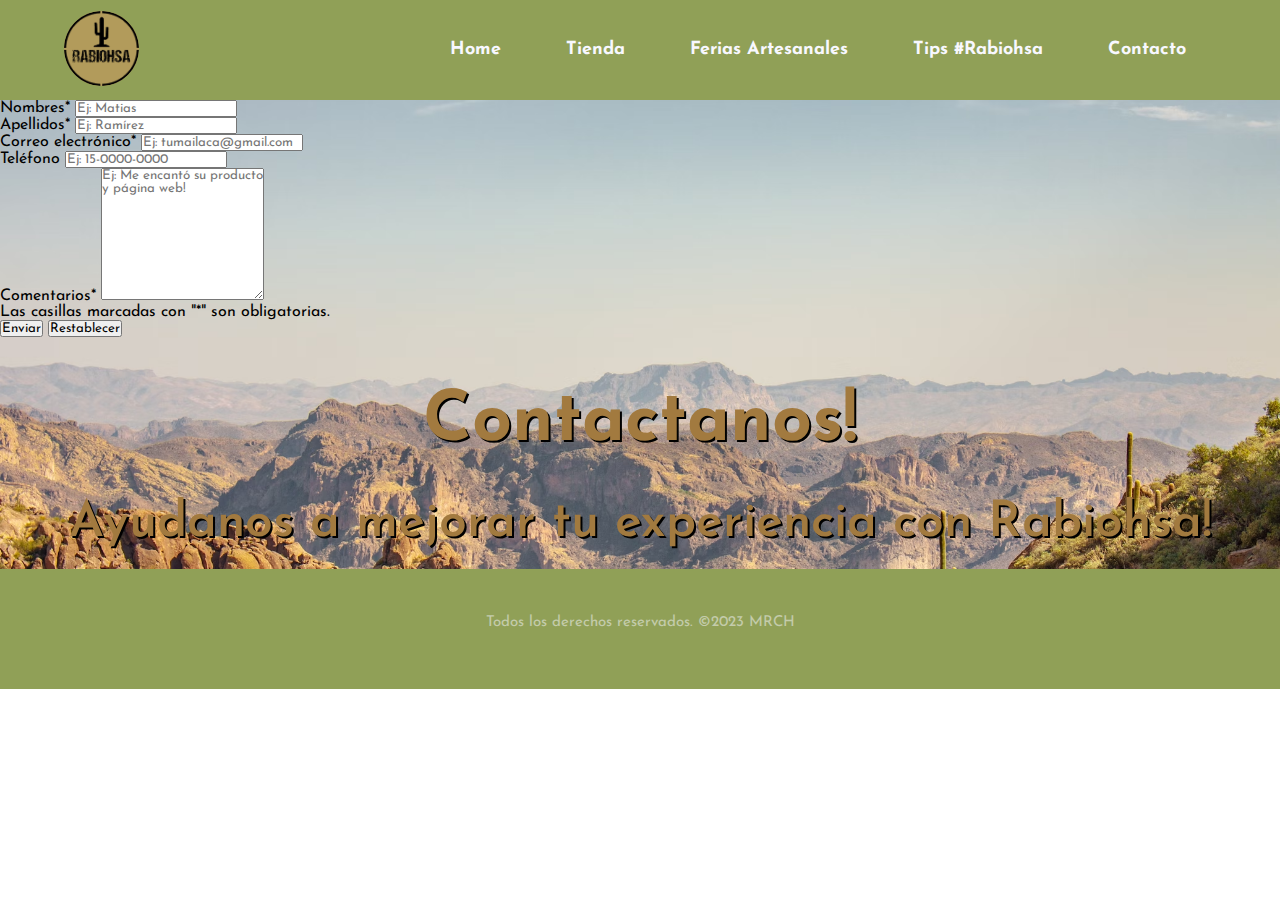
<file: html/contacto.html>
<!DOCTYPE html>
<html lang="es">

<head>
    <meta charset="UTF-8">
    <meta name="viewport" content="width=device-width, initial-scale=1.0">
    <meta name="description" content="¿Tienes preguntas o comentarios? Contáctanos para obtener más información sobre nuestros productos cosméticos naturales. Estamos aquí para ayudarte en tu camino hacia una belleza saludable y sostenible. Completa el formulario de contacto o utiliza la información proporcionada para comunicarte con nuestro equipo de atención al cliente. ¡Esperamos saber de ti pronto!">
    <title>Contacto | Rabiohsa</title>
    <link rel="stylesheet" href="../css/style.css">
    <link rel="stylesheet" href="https://cdnjs.cloudflare.com/ajax/libs/font-awesome/6.4.2/css/all.min.css"
        integrity="sha512-z3gLpd7yknf1YoNbCzqRKc4qyor8gaKU1qmn+CShxbuBusANI9QpRohGBreCFkKxLhei6S9CQXFEbbKuqLg0DA=="
        crossorigin="anonymous" referrerpolicy="no-referrer" />
    <link rel="preconnect" href="https://fonts.googleapis.com">
    <link rel="preconnect" href="https://fonts.gstatic.com" crossorigin>
    <link href="https://fonts.googleapis.com/css2?family=Josefin+Sans&family=Roboto:wght@100&display=swap"
        rel="stylesheet">
</head>

<body class="contactoBody">
    <header>
        <div class="navBarLogo">
            <img src="../media/logo.png" alt="Rabiohsa, productos naturales">
        </div>

        <input type="checkbox" id="menuResponsive">
        <label for="menuResponsive"><i class="fa-solid fa-bars"></i></label>

        <nav class="navBar">
            <ul>
                <li><a href="../index.html">Home</a></li>
                <li><a href="tienda.html">Tienda</a></li>
                <li><a href="ferias.html">Ferias Artesanales</a></li>
                <li><a href="tips.html">Tips #Rabiohsa</a></li>
                <li><a href="contacto.html">Contacto</a></li>
            </ul>

        </nav>
    </header>


    <main class="contactoMain">
        <div class="contactoContainer">
            <div class="formulario">
                <form>
                    <div>
                        <label for="formNombre">Nombres*</label>
                        <input type="text" id="formNombre" placeholder="Ej: Matias" required>
                    </div>
    
                    <div>
                        <label for="formApellido">Apellidos*</label>
                        <input type="text" id="formApellido" placeholder="Ej: Ramírez" required>
                    </div>
                    <div>
                        <label for="formMail">Correo electrónico*</label>
                        <input type="email" id="formMail" placeholder="Ej: tumailaca@gmail.com" required>
                    </div>
                    <div>
                        <label for="formTel">Teléfono</label>
                        <input type="text" id="formTel" placeholder="Ej: 15-0000-0000">
                    </div>
                    <div>
                        <label class="formCommentLabel" for="formComment">Comentarios*</label>
                        <textarea name="formComment" id="formComment" cols="20" rows="10"
                            placeholder="Ej: Me encantó su producto y página web!"></textarea>
                    </div>
                    <p class="camposObligatorios">
                        Las casillas marcadas con "*" son obligatorias.
                    </p>
                    <span class="formButtons">
                        <input type="submit" value="Enviar">
                        <input type="reset" value="Restablecer">
                    </span>
                </form>
            </div>
    
            <div class="contactoTxt">
                <h1 class="contactoTitle">
                 Contactanos!
             </h1>
     
             <h2 class="contactoSubtitle">
                 Ayudanos a mejorar tu experiencia con Rabiohsa!
             </h2> 
             </div>
        </div>
    </main>


    <footer>
        <div class="social">
            <a href="https://www.instagram.com/rabiohsa/" target="_blank"><i class="fab fa-instagram"></i></a>
            <a href="https://www.facebook.com/rabiohsa.rabiohsa" target="_blank"><i class="fab fa-facebook"></i></a>
            <a href="https://api.whatsapp.com/send/?phone=5491165859099&text&type=phone_number&app_absent=0"
                target="_blank"><i class="fab fa-whatsapp"></i></a>
            <a href="https://www.tiktok.com/@rabiohsa" target="_blank"><i class="fab fa-tiktok"></i></a>
        </div>

        <p class="copyright">Todos los derechos reservados. ©2023 MRCH </p>
    </footer>
</body>

</html>
</file>
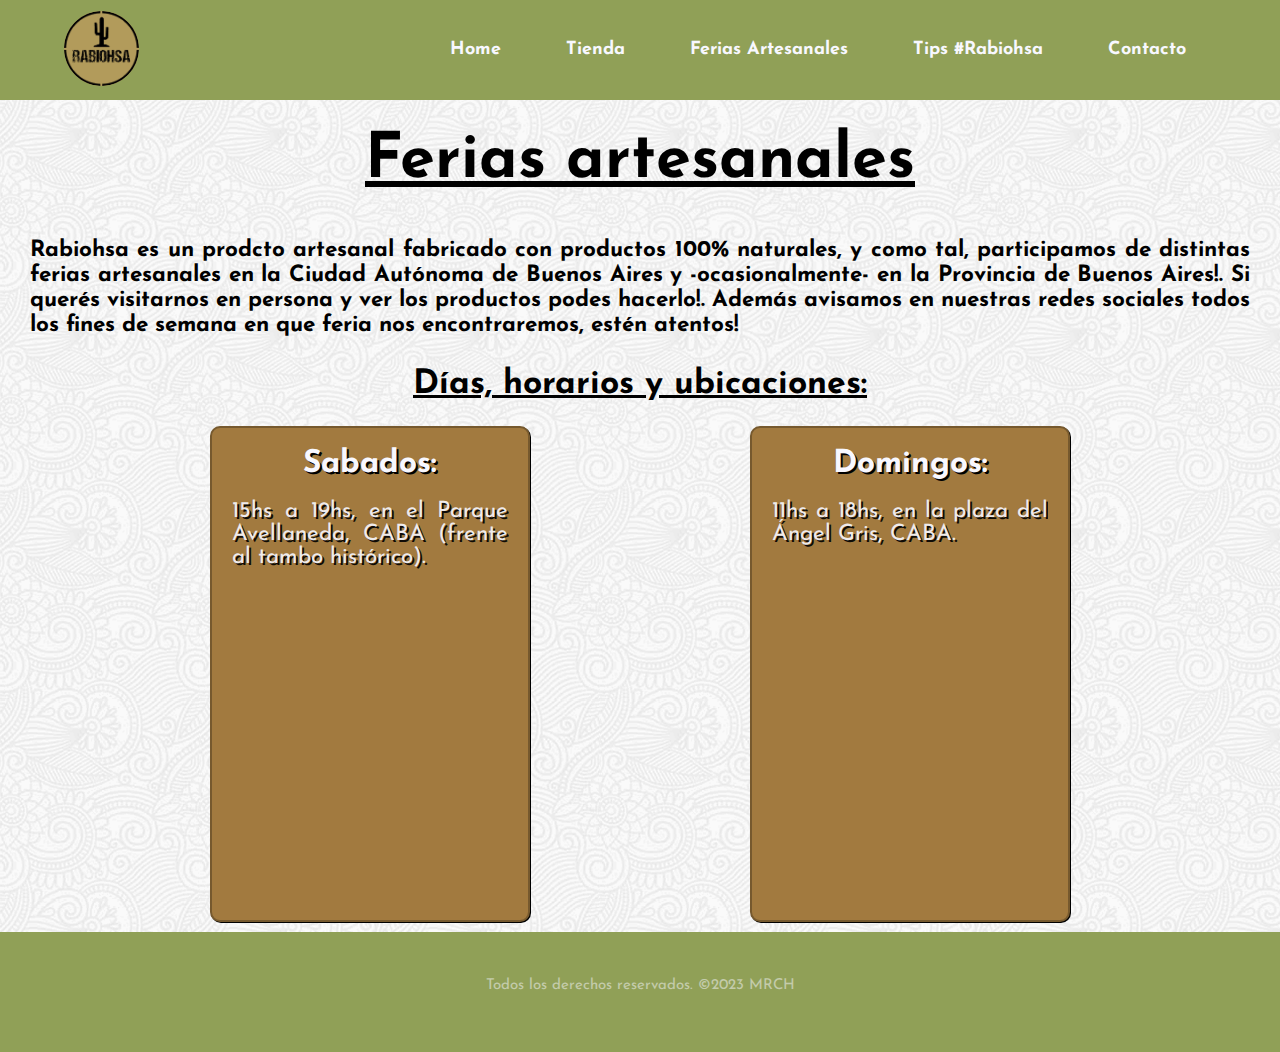
<file: html/ferias.html>
<!DOCTYPE html>
<html lang="es">

<head>
    <meta charset="UTF-8">
    <meta name="viewport" content="width=device-width, initial-scale=1.0">
    <meta name="description" content="Visita nuestro stand y experimenta la belleza de primera mano. Conoce la dirección, horarios y detalles de cada feria artesanal para disfrutar de una experiencia de compra única con nuestros productos naturales y sostenibles.">
    <title>Ferias Artesanales | Rabiohsa</title>
    <link rel="stylesheet" href="../css/style.css">
    <link rel="stylesheet" href="https://cdnjs.cloudflare.com/ajax/libs/font-awesome/6.4.2/css/all.min.css"
        integrity="sha512-z3gLpd7yknf1YoNbCzqRKc4qyor8gaKU1qmn+CShxbuBusANI9QpRohGBreCFkKxLhei6S9CQXFEbbKuqLg0DA=="
        crossorigin="anonymous" referrerpolicy="no-referrer" />
    <link rel="preconnect" href="https://fonts.googleapis.com">
    <link rel="preconnect" href="https://fonts.gstatic.com" crossorigin>
    <link href="https://fonts.googleapis.com/css2?family=Josefin+Sans&family=Roboto:wght@100&display=swap"
        rel="stylesheet">
</head>

<body>
    <header>
        <div class="navBarLogo">
            <img src="../media/logo.png" alt="Rabiohsa, productos naturales">
        </div>

        <input type="checkbox" id="menuResponsive">
        <label for="menuResponsive"><i class="fa-solid fa-bars"></i></label>

        <nav class="navBar">
            <ul>
                <li><a href="../index.html">Home</a></li>
                <li><a href="tienda.html">Tienda</a></li>
                <li><a href="ferias.html">Ferias Artesanales</a></li>
                <li><a href="tips.html">Tips #Rabiohsa</a></li>
                <li><a href="contacto.html">Contacto</a></li>
            </ul>

        </nav>
    </header>


    <main class="feriasMain">
        <div class="feriasIntro">
            <div class="feriasTitle">
                <h1>
                    Ferias artesanales
                </h1>
            </div>

            <div class="feriasDesc">
                <p>
                    Rabiohsa es un prodcto artesanal fabricado con productos 100% naturales, y como tal, participamos de distintas ferias artesanales en la Ciudad Autónoma de Buenos Aires y -ocasionalmente- en la Provincia de Buenos Aires!. Si querés visitarnos en persona y ver los productos podes hacerlo!. Además avisamos en nuestras redes sociales todos los fines de semana en que feria nos encontraremos, estén atentos!
                </p>
            </div>
            <div class="feriasSubt">
                <h2>
                    Días, horarios y ubicaciones:
                </h2>
            </div>
        </div>
        <div class="feriasCardContainer">
            <div class="horariosFormat">
                <h3>Sabados:</h3>
                <p>
                    15hs a 19hs, en el Parque Avellaneda, CABA (frente al tambo histórico).
                </p>
                <iframe
                    src="https://www.google.com/maps/embed?pb=!1m18!1m12!1m3!1d1641.1851067535868!2d-58.47993962130193!3d-34.64535223967865!2m3!1f0!2f0!3f0!3m2!1i1024!2i768!4f13.1!3m3!1m2!1s0x95bcc9761fef1a05%3A0x43030aea6762a8e4!2sParque%20Avellaneda%2C%20C1407%20Buenos%20Aires!5e0!3m2!1sen!2sar!4v1697673464666!5m2!1sen!2sar"
                    width="400" height="300" style="border:0;" allowfullscreen="" loading="lazy"
                    referrerpolicy="no-referrer-when-downgrade"></iframe>
            </div>
            <div class="horariosFormat">
                <h3>Domingos:</h3>
                <p>

                    11hs a 18hs, en la plaza del Ángel Gris, CABA.
                </p>
                <iframe
                    src="https://www.google.com/maps/embed?pb=!1m18!1m12!1m3!1d3283.2955210965047!2d-58.459241723462455!3d-34.62197155846391!2m3!1f0!2f0!3f0!3m2!1i1024!2i768!4f13.1!3m3!1m2!1s0x95bcca23c666659d%3A0xbc49c2e1846a2565!2sPlaza%20del%20%C3%81ngel%20Gris!5e0!3m2!1sen!2sar!4v1697672542148!5m2!1sen!2sar"
                    width="400" height="300" style="border:0;" allowfullscreen="" loading="lazy"
                    referrerpolicy="no-referrer-when-downgrade"></iframe>
            </div>


        </div>
    </main>

    <footer>
        <div class="social">
            <a href="https://www.instagram.com/rabiohsa/" target="_blank"><i class="fab fa-instagram"></i></a>
            <a href="https://www.facebook.com/rabiohsa.rabiohsa" target="_blank"><i class="fab fa-facebook"></i></a>
            <a href="https://api.whatsapp.com/send/?phone=5491165859099&text&type=phone_number&app_absent=0"
                target="_blank"><i class="fab fa-whatsapp"></i></a>
            <a href="https://www.tiktok.com/@rabiohsa" target="_blank"><i class="fab fa-tiktok"></i></a>
        </div>

        <p class="copyright">Todos los derechos reservados. ©2023 MRCH </p>
    </footer>
</body>

</html>
</file>
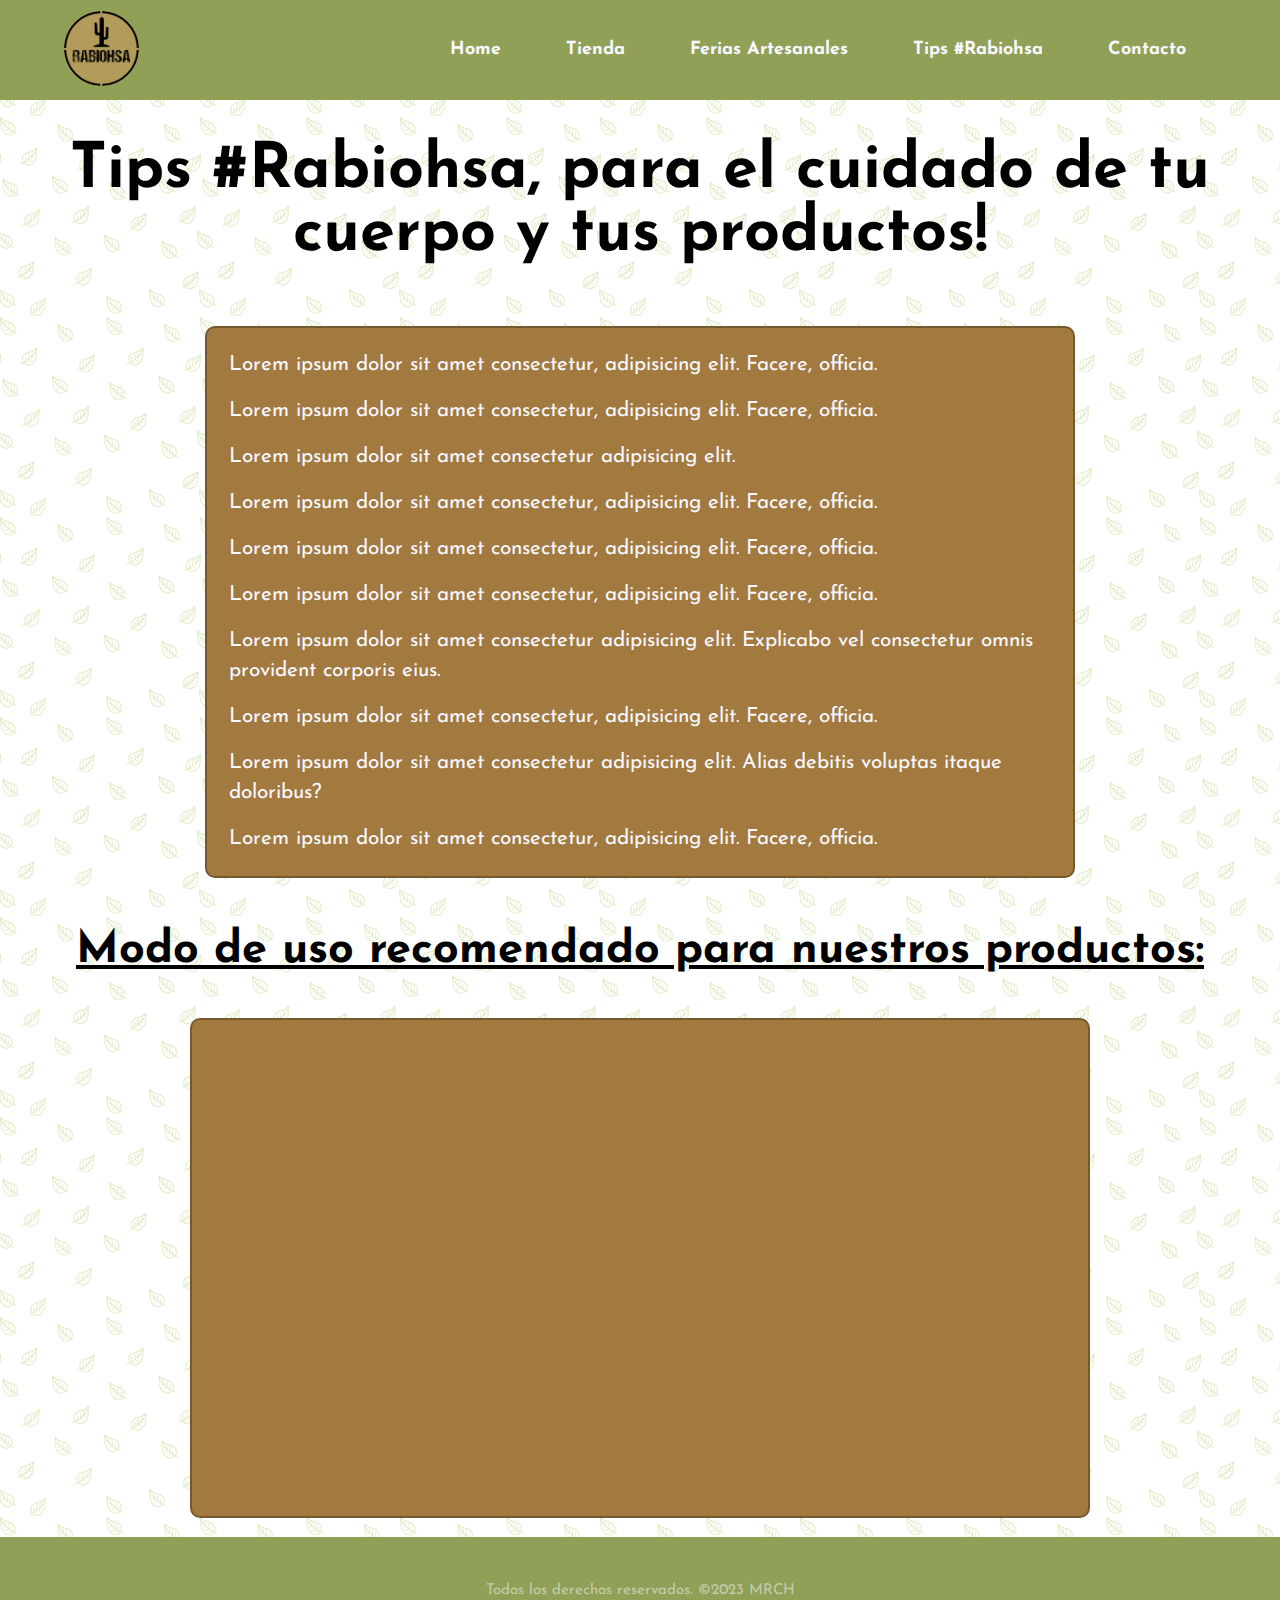
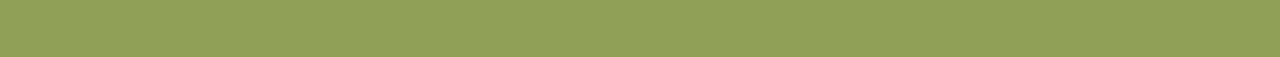
<file: html/tips.html>
<!DOCTYPE html>
<html lang="es">

<head>
    <meta charset="UTF-8">
    <meta name="viewport" content="width=device-width, initial-scale=1.0">
    <meta name="description" content="Descubre nuestros consejos de belleza natural en nuestra página de tips. Encuentra guías y trucos para aprovechar al máximo nuestros productos cosméticos naturales. Aprende sobre cuidado de la piel, maquillaje sostenible y prácticas de belleza consciente. ¡Explora nuestras sugerencias para realzar tu belleza de manera natural y saludable!">
    <title>Tips | Rabiohsa</title>
    <link rel="stylesheet" href="../css/style.css">
    <link rel="stylesheet" href="https://cdnjs.cloudflare.com/ajax/libs/font-awesome/6.4.2/css/all.min.css"
        integrity="sha512-z3gLpd7yknf1YoNbCzqRKc4qyor8gaKU1qmn+CShxbuBusANI9QpRohGBreCFkKxLhei6S9CQXFEbbKuqLg0DA=="
        crossorigin="anonymous" referrerpolicy="no-referrer" />
    <link rel="preconnect" href="https://fonts.googleapis.com">
    <link rel="preconnect" href="https://fonts.gstatic.com" crossorigin>
    <link href="https://fonts.googleapis.com/css2?family=Josefin+Sans&family=Roboto:wght@100&display=swap"
        rel="stylesheet">
</head>

<body>
    <header>
        <div class="navBarLogo">
            <img src="../media/logo.png" alt="Rabiohsa, productos naturales">
        </div>

        <input type="checkbox" id="menuResponsive">
        <label for="menuResponsive"><i class="fa-solid fa-bars"></i></label>

        <nav class="navBar">
            <ul>
                <li><a href="../index.html">Home</a></li>
                <li><a href="tienda.html">Tienda</a></li>
                <li><a href="ferias.html">Ferias Artesanales</a></li>
                <li><a href="tips.html">Tips #Rabiohsa</a></li>
                <li><a href="contacto.html">Contacto</a></li>
            </ul>

        </nav>
    </header>

    <main class="mainTips">
        <div class="tipsMainTitle">
            <h1>
                Tips #Rabiohsa, para el cuidado de tu cuerpo y tus productos!
            </h1>
        </div>
        <div class="tipsLista">
            <ol>
                <li><p>Lorem ipsum dolor sit amet consectetur, adipisicing elit. Facere, officia.</p></li>
                <li><p>Lorem ipsum dolor sit amet consectetur, adipisicing elit. Facere, officia.</p></li>
                <li><p>Lorem ipsum dolor sit amet consectetur adipisicing elit.</p></li>
                <li><p>Lorem ipsum dolor sit amet consectetur, adipisicing elit. Facere, officia.</p></li>
                <li><p>Lorem ipsum dolor sit amet consectetur, adipisicing elit. Facere, officia.</p></li>
                <li><p>Lorem ipsum dolor sit amet consectetur, adipisicing elit. Facere, officia.</p></li>
                <li><p>Lorem ipsum dolor sit amet consectetur adipisicing elit. Explicabo vel consectetur omnis provident corporis eius.</p></li>
                <li><p>Lorem ipsum dolor sit amet consectetur, adipisicing elit. Facere, officia.</p></li>
                <li><p>Lorem ipsum dolor sit amet consectetur adipisicing elit. Alias debitis voluptas itaque doloribus?</p></li>
                <li><p>Lorem ipsum dolor sit amet consectetur, adipisicing elit. Facere, officia.</p></li>
            </ol>
        </div>

        <div>
            <h2 class="tipsMainSubtitle">
                Modo de uso recomendado para nuestros productos:
            </h2>
        </div>

        <div class="tipsVideo">
            <iframe width="900" height="500" src="https://www.youtube.com/embed/sNqD3EhBTw8?si=lUcxSKZgtaiZUxXY"
                title="YouTube video player" frameborder="0"
                allow="accelerometer; autoplay; clipboard-write; encrypted-media; gyroscope; picture-in-picture; web-share"
                allowfullscreen></iframe>
        </div>

    </main>

    <footer>
        <div class="social">
            <a href="https://www.instagram.com/rabiohsa/" target="_blank"><i class="fab fa-instagram"></i></a>
            <a href="https://www.facebook.com/rabiohsa.rabiohsa" target="_blank"><i class="fab fa-facebook"></i></a>
            <a href="https://api.whatsapp.com/send/?phone=5491165859099&text&type=phone_number&app_absent=0"
                target="_blank"><i class="fab fa-whatsapp"></i></a>
            <a href="https://www.tiktok.com/@rabiohsa" target="_blank"><i class="fab fa-tiktok"></i></a>
        </div>

        <p class="copyright">Todos los derechos reservados. ©2023 MRCH </p>
    </footer>
</body>

</html>
</file>
<file: css/style.css>
* {
  padding: 0;
  margin: 0;
  font-family: josefin sans;
  box-sizing: border-box;
  list-style: none;
}

#menuResponsive {
  display: none;
}

header label {
  font-size: 30px;
  color: ghostwhite;
}

body {
  padding-top: 100px;
}

header {
  background-color: #90a057;
  height: 100px;
  display: flex;
  justify-content: space-between;
  align-items: center;
  padding: 5px 5%;
  position: fixed;
  top: 0;
  width: 100%;
  z-index: 99;
}
header .navBarLogo img {
  height: 75px;
  width: auto;
  transition: all 0.3s;
  background-color: hsla(36, 44%, 56%, 0.7);
  border-radius: 100%;
  cursor: pointer;
}
header .navBarLogo img:hover {
  transform: scale(1.2);
}
header .navBar li a:hover {
  padding: 10px;
  color: #e7c084;
}

.navBar {
  display: flex;
  flex-wrap: nowrap;
}
.navBar a {
  text-decoration: none;
  font-size: 18px;
  color: ghostwhite;
  font-weight: bolder;
  padding: 10px;
}
.navBar li {
  display: inline-block;
  padding: 0 20px;
}

html {
  height: 100%;
}

body {
  min-height: 100%;
  display: flex;
  flex-direction: column;
}

footer {
  background-color: #90a057;
  padding-top: 20px;
  width: 100%;
  height: 120px;
}
footer .social {
  text-align: center;
  padding-bottom: 10px;
  color: ghostwhite;
}

.social a {
  color: inherit;
  font-size: 40px;
  display: inline-block;
  text-align: center;
  margin: 0px 10px;
}

.copyright {
  margin-top: 0px;
  font-size: 15px;
  text-align: center;
  opacity: 0.5;
  color: ghostwhite;
}

.social a:hover {
  color: #e7c084;
}

.indexGridPadre {
  display: grid;
  grid-template-areas: "publi publi publi" "titulo titulo titulo" "populares populares populares" "foto1 novedades novedades";
  grid-template-columns: repeat(3, 1fr);
  grid-template-rows: 1fr 100px 1fr 600px;
}

.gridHijo1 {
  grid-area: publi;
  background-image: url(../media/naturaleza.jpg);
  background-repeat: no-repeat;
  background-size: cover;
  background-position: center;
}

.gridHijo2 {
  grid-area: foto1;
}

.gridHijo3 {
  grid-area: novedades;
}

.gridHijo4 {
  grid-area: populares;
}

.gridHijo5 {
  grid-area: titulo;
}

.indexGridPadre img {
  width: 100%;
  height: 100%;
  object-fit: cover;
}

.gridHijo1 {
  display: flex;
  flex-direction: column;
  text-align: left;
  justify-content: center;
}
.gridHijo1 h1 {
  padding: 14px;
  font-size: 40px;
  color: #DAF0EE;
  font-weight: bolder;
  text-shadow: black 2px 2px;
}
.gridHijo1 p {
  padding: 14px;
  font-size: 25px;
  color: #DAF0EE;
  font-weight: 400;
  margin-top: 30px;
  margin-left: 30px;
  text-shadow: black 2px 2px;
}

.gridHijo5 {
  background-color: #e7c084;
  display: flex;
  justify-content: center;
}
.gridHijo5 .cardsTitle {
  display: inherit;
  align-items: center;
  justify-content: center;
}
.gridHijo5 .cardsTitle h2 {
  color: ghostwhite;
  font-weight: bold;
  text-shadow: black 2px 2px;
  text-align: center;
  width: 100%;
  padding: 0;
  font-size: 4vw;
  margin-top: 8vw;
}

.gridHijo4 {
  background-color: #e7c084;
  display: flex;
  align-items: center;
  justify-content: center;
  width: 100%;
  min-height: 80vh;
  flex-wrap: wrap;
}

.card {
  width: 20%;
  height: auto;
  background-color: white;
  margin: 10px;
  border-radius: 15px;
  position: relative;
  box-shadow: 0px 2px 8px 0px rgba(0, 0, 0, 0.2);
}
.card .cardImg {
  max-width: 100%;
}
.card .cardImg img {
  object-fit: contain;
  border-top-right-radius: 15px;
  border-top-left-radius: 15px;
  border-bottom: 2px black solid;
  width: 100%;
}
.card .cardTxt {
  height: 60px;
}
.card .cardTxt h4 {
  margin: auto;
  font-size: 3.5vh;
  padding: 10px;
  text-align: center;
}
.card .cardPrecio {
  margin-bottom: 30px;
  padding: 10px;
  font-weight: bolder;
  text-align: center;
  height: 60px;
}
.card .cardPrecio p {
  font-size: 2.5vh;
  padding-top: 10px;
}
.card .cardBtn {
  border: 1px black solid;
  border-bottom-left-radius: 14px;
  border-bottom-right-radius: 14px;
  background-color: #2e6021;
  position: absolute;
  bottom: 0;
  padding: 5px;
  display: flex;
  justify-content: center;
  width: 100%;
}
.card .cardBtn a {
  text-decoration: none;
  text-align: center;
  font-size: 20px;
  color: ghostwhite;
}
.card .cardBtn:hover {
  background-color: #508d41;
}

.gridHijo3 {
  background-color: #226d33;
  display: flex;
  flex-direction: column;
  justify-content: center;
  align-items: center;
  position: relative;
}

.custom-shape-divider-top-1699991003 {
  position: absolute;
  top: 0;
  left: 0;
  width: 100%;
  overflow: hidden;
  line-height: 0;
}
.custom-shape-divider-top-1699991003 svg {
  position: relative;
  display: block;
  width: calc(180% + 1.3px);
  height: 250px;
}
.custom-shape-divider-top-1699991003 .shape-fill {
  fill: #E7C084;
}

.gridHijo2 {
  background-color: #E7C084;
}
.gridHijo2 img {
  border-top-right-radius: 9%;
}

.gridHijo3 h3 {
  text-align: center;
  font-size: 40px;
  color: ghostwhite;
  padding: 25px 50px;
  line-height: 50px;
}
.gridHijo3 p {
  padding: 8px 40px;
  font-size: 22px;
  text-align: justify;
  color: ghostwhite;
  opacity: 0.8;
}
.gridHijo3 a {
  text-decoration: none;
  font-size: 28px;
  color: ghostwhite;
  background-color: #e7c084;
  border: 1px solid #76592E;
  margin-top: 35px;
  padding: 10px;
  border-radius: 14px;
}

.mainTienda {
  background-image: url(../media/bg-pattern-tienda.webp);
}

.tiendaContainer {
  display: flex;
  justify-content: space-evenly;
  display: grid;
  grid-template-columns: 1fr 1fr;
}

.prodClass1 {
  grid-area: prodClass1;
}

.tiendaProdCards1 {
  grid-area: prodCards1;
}

.prodClass2 {
  grid-area: prodClass2;
}

.tiendaProdCards2 {
  grid-area: prodCards2;
}

.tiendaContainer {
  grid-template-areas: "prodClass1 prodClass1 prodClass1" "prodCards1 prodCards1 prodCards1" "prodClass2 prodClass2 prodClass2" "prodCards2 prodCards2 prodCards2";
  grid-template-columns: repeat(3, 1fr);
  grid-template-rows: 100px 1fr 100px 1fr;
}

.tiendaTitle {
  display: flex;
  flex-direction: column;
  margin: 50px 50px;
  align-items: center;
  justify-content: center;
}

.tiendaTitle1 {
  margin: 30px 0px;
}
.tiendaTitle1 h1 {
  color: #000000;
  font-weight: bold;
  font-size: 60px;
}

.tiendaTitle2 {
  margin: 15px 0px;
}
.tiendaTitle2 h2 {
  color: #000000;
  font-weight: bold;
  font-size: 30px;
}

.prodClass1,
.prodClass2 {
  display: flex;
  align-items: center;
  justify-content: center;
}
.prodClass1 p,
.prodClass2 p {
  font-size: 5vh;
  font-weight: 800;
  color: #d6b27d;
  text-shadow: black 2px 2px;
}

.tiendaProdCards1,
.tiendaProdCards2 {
  display: flex;
  flex-direction: row;
  justify-content: space-evenly;
  flex-wrap: wrap;
}

.tiendaCard {
  width: 20%;
  height: auto;
  background-color: white;
  margin: 10px;
  border-radius: 15px;
  position: relative;
  box-shadow: 0px 2px 8px 0px rgba(0, 0, 0, 0.2);
}
.tiendaCard .tiendaCardImg {
  max-width: 100%;
}
.tiendaCard .tiendaCardImg img {
  width: 100%;
  object-fit: contain;
  border-top-right-radius: 15px;
  border-top-left-radius: 15px;
  border-bottom: 2px black solid;
}
.tiendaCard .tiendaCardTxt {
  height: 60px;
}
.tiendaCard .tiendaCardTxt h3 {
  margin: auto;
  font-size: 3.5vh;
  padding: 10px;
  text-align: center;
}
.tiendaCard .tiendaCardPrecio {
  margin-bottom: 30px;
  padding: 10px;
  font-weight: bolder;
  text-align: center;
  height: 60px;
}
.tiendaCard .tiendaCardPrecio p {
  font-size: 2.5vh;
  padding-top: 10px;
}
.tiendaCard .tiendaCardBtn {
  border: 1px black solid;
  border-bottom-left-radius: 14px;
  border-bottom-right-radius: 14px;
  background-color: #2e6021;
  position: absolute;
  bottom: 0;
  padding: 5px;
  display: flex;
  justify-content: center;
  width: 100%;
}
.tiendaCard .tiendaCardBtn a {
  text-decoration: none;
  text-align: center;
  font-size: 20px;
  color: ghostwhite;
}
.tiendaCard .tiendaCardBtn:hover {
  background-color: #508d41;
}

.feriasMain {
  background-image: url(../media/bg-pattern.webp);
}

.feriasTitle {
  font-size: 3.5vh;
  text-align: center;
  padding: 30px;
  text-decoration: underline;
}

.feriasDesc {
  font-size: 2.5vh;
  text-align: justify;
  padding: 15px 30px;
  font-weight: 800;
  line-height: 25px;
}

.feriasSubt {
  font-size: 2.5vh;
  text-align: center;
  padding: 15px 30px;
  text-decoration: underline;
}

.horariosFormat h3 {
  font-size: 3.5vh;
  color: ghostwhite;
  text-shadow: black 2px 2px;
  padding: 10px;
}

.feriasCardContainer {
  display: flex;
  width: 100%;
  justify-content: space-evenly;
  flex-wrap: wrap;
}
.feriasCardContainer p {
  font-size: 2.5vh;
  padding: 10px;
  width: 100%;
  color: ghostwhite;
  opacity: 0.9;
  text-shadow: black 2px 2px;
  text-align: justify;
  height: 100px;
}
.feriasCardContainer iframe {
  margin: 10px;
  max-width: 100%;
}

.horariosFormat {
  width: 25%;
  margin: 10px;
  padding: 10px;
  background-color: #A27A3F;
  border-radius: 10px;
  border: 2px solid #76592E;
  box-shadow: black 1px 1px;
  display: inherit;
  align-items: center;
  flex-direction: column;
}

.mainTips {
  background-image: url(../media/bg-pattern-hojas.webp);
  display: flex;
  flex-direction: column;
  align-items: center;
  justify-content: center;
}

.tipsMainTitle {
  text-align: center;
  font-size: 3.5vh;
  padding: 40px 15px;
}

.tipsMainSubtitle {
  text-align: center;
  font-size: 5vh;
  text-decoration: underline;
  padding: 30px;
}

.tipsLista {
  padding: 14px;
  margin: 20px;
  background-color: #A27A3F;
  border-radius: 10px;
  border: 2px solid #76592E;
  width: 68%;
  display: inherit;
  align-self: center;
  color: ghostwhite;
}
.tipsLista ol {
  list-style: decimal;
}
.tipsLista ol li p {
  text-align: left;
  font-size: 2.3vh;
  text-decoration: none;
  padding: 8px;
  line-height: 30px;
}

.tipsVideo {
  text-align: center;
  width: 100%;
}
.tipsVideo iframe {
  text-align: center;
  background-color: #A27A3F;
  border-radius: 10px;
  border: 2px solid #76592E;
  margin: 15px;
  padding: 14px;
  max-width: 100%;
}

.contactoTitle {
  font-size: 70px;
  color: #A27A3F;
  font-weight: 700;
  text-shadow: 2px 2px black;
  margin: 20px;
  text-align: center;
}

.contactoSubtitle {
  font-size: 50px;
  font-weight: 600;
  color: #A27A3F;
  text-shadow: 2px 2px black;
  margin: 20px;
  text-align: center;
}

.contactoMain {
  background-image: url(../media/desierto.avif);
  background-size: cover;
  background-repeat: no-repeat;
}

.contactoTxt {
  display: flex;
  flex-direction: column;
  align-items: center;
  justify-content: center;
  margin-top: 30px;
}

.textoForm {
  color: ghostwhite;
  font-weight: bold;
  text-shadow: black 2px 2px;
  font-size: 20px;
  letter-spacing: 0.1em;
}

@media (min-width: 1024px) {
  header label {
    cursor: pointer;
    display: none;
  }
  header .navBar a:hover {
    border-bottom: 4px solid #e7c084;
  }
  .gridHijo3 a:hover {
    background-color: #e2b065;
  }
}
@media (max-width: 1024px) {
  header label {
    display: inline;
  }
  header .navBar {
    position: absolute;
    top: 100%;
    left: 0;
    right: 0;
    border: 1px solid rgba(0, 0, 0, 0.1);
    display: none;
    background-color: #90a057;
  }
  header .navBar ul {
    padding: 10px;
  }
  header .navBar ul li {
    width: 100%;
    padding: 10px;
    border: 2px solid #2e6021;
    border-radius: 14px;
    margin: 2px;
    text-align: center;
  }
  #menuResponsive:checked ~ .navBar {
    display: initial;
  }
}
@media (max-width: 600px) {
  footer {
    padding: 10px 0px;
    height: 90px !important;
  }
  footer .social a {
    color: inherit;
    font-size: 30px;
    width: 40px;
    height: 40px;
    line-height: 35px;
    display: inline-block;
    text-align: center;
    margin: 0px 10px;
  }
  footer .copyright {
    margin-top: 0px;
    font-size: 10px;
    text-align: center;
    opacity: 0.5;
    color: ghostwhite;
  }
}
@media (max-width: 1200px) {
  .gridHijo4 .card {
    width: 40%;
  }
  .indexGridPadre .gridHijo5 .cardsTitle h2 {
    margin-top: 2vw;
    font-size: 4vw;
    width: 100%;
  }
}
@media (max-width: 1024px) {
  main .indexGridPadre {
    grid-template-areas: "publi publi" "titulo titulo" "populares populares" "novedades novedades";
    grid-template-columns: repeat(2, 1fr);
    grid-template-rows: 400px 100px 1fr 600px;
  }
  .gridHijo2 {
    display: none;
  }
  .indexGridPadre .gridHijo1 h1 {
    font-size: 20px;
    margin-top: 15px;
    padding: 8px 8px 0px 8px;
    text-align: center;
  }
  .indexGridPadre .gridHijo1 p {
    font-size: 15px;
    font-weight: 400;
    margin-left: 15px;
    margin-bottom: 40px;
    padding: 0px 8px 8px 8px;
    margin-top: 50px;
    text-align: center;
  }
  .indexGridPadre .gridHijo5 .cardsTitle h2 {
    margin-top: 2vw;
    font-size: 4vw;
    width: 100%;
  }
}
@media (max-width: 600px) {
  main .indexGridPadre {
    grid-template-areas: "publi" "titulo" "populares" "novedades";
    grid-template-columns: 1fr;
    grid-template-rows: 400px 100px 1fr 600px;
  }
  .gridHijo2 {
    display: none;
  }
  .gridHijo4 .card {
    width: 100%;
    height: auto;
  }
  .indexGridPadre .gridHijo5 .cardsTitle h2 {
    margin-top: 2vw;
    font-size: 6vw;
    width: 90%;
  }
  .gridHijo3 h3 {
    text-align: center;
    font-size: 40px;
    color: ghostwhite;
    padding: 25px 50px;
    line-height: 50px;
  }
  .gridHijo3 p {
    padding: 8px 40px;
    font-size: 22px;
    text-align: justify;
    color: ghostwhite;
    opacity: 0.8;
  }
  .gridHijo3 a {
    text-decoration: none;
    font-size: 28px;
    color: ghostwhite;
    background-color: #e7c084;
    border: 1px solid #76592E;
    margin-top: 35px;
    padding: 10px;
    border-radius: 14px;
  }
}
@media (max-width: 1024px) {
  .contactoTxt {
    order: -1;
  }
  .contactoTitle {
    font-size: 60px;
  }
  .contactoSubtitle {
    font-size: 40px;
  }
}
@media (max-width: 480px) {
  .contactoTxt {
    order: -1;
  }
  .contactoTitle {
    font-size: 45px;
  }
  .contactoSubtitle {
    font-size: 30px;
  }
}
@media (max-width: 1024px) {
  .feriasCardContainer {
    flex-direction: column;
    align-items: center;
    justify-content: center;
  }
  .feriasCardContainer .horariosFormat {
    width: 70%;
  }
}
@media (max-width: 480px) {
  .feriasCardContainer .horariosFormat {
    width: 90%;
  }
  .feriasIntro .feriasDesc {
    font-size: 2vh;
  }
}
@media (max-width: 480px) {
  .tipsVideo {
    max-width: 90%;
  }
  .mainTips .tipsMainTitle {
    font-size: 2vh;
  }
  .mainTips .tipsMainSubtitle {
    text-align: center;
    font-size: 3vh;
    text-decoration: underline;
    padding: 30px;
  }
  .mainTips .tipsLista {
    width: 90%;
  }
  .mainTips .tipsLista ol li {
    padding: 3px;
  }
  .mainTips .tipsLista ol li p {
    font-size: 1.5vh;
    line-height: 18px;
  }
  .tipsVideo {
    display: inherit;
    align-items: center;
  }
}
@media (max-width: 1024px) {
  .tipsVideo {
    max-width: 90%;
  }
  .mainTips .tipsMainTitle {
    font-size: 2.5vh;
  }
  .mainTips .tipsMainSubtitle {
    text-align: center;
    font-size: 4vh;
    text-decoration: underline;
    padding: 30px;
  }
  .mainTips .tipsLista {
    width: 90%;
  }
  .mainTips .tipsLista ol li {
    padding: 5px;
  }
  .mainTips .tipsLista ol li p {
    font-size: 1.8vh;
  }
  .tipsVideo {
    display: inherit;
    align-items: center;
  }
}
@media (max-width: 1024px) {
  .tiendaCard {
    width: 40%;
  }
  .tiendaTitle1 h1 {
    font-size: 38px;
  }
  .tiendaTitle2 h2 {
    font-size: 20px;
  }
}
@media (max-width: 600px) {
  .tiendaCard {
    width: 90%;
  }
  .tiendaTitle1 h1 {
    font-size: 15vw;
    text-align: center;
  }
  .tiendaTitle2 h2 {
    font-size: 7vw;
    text-align: center;
  }
}

/*# sourceMappingURL=style.css.map */
</file>
